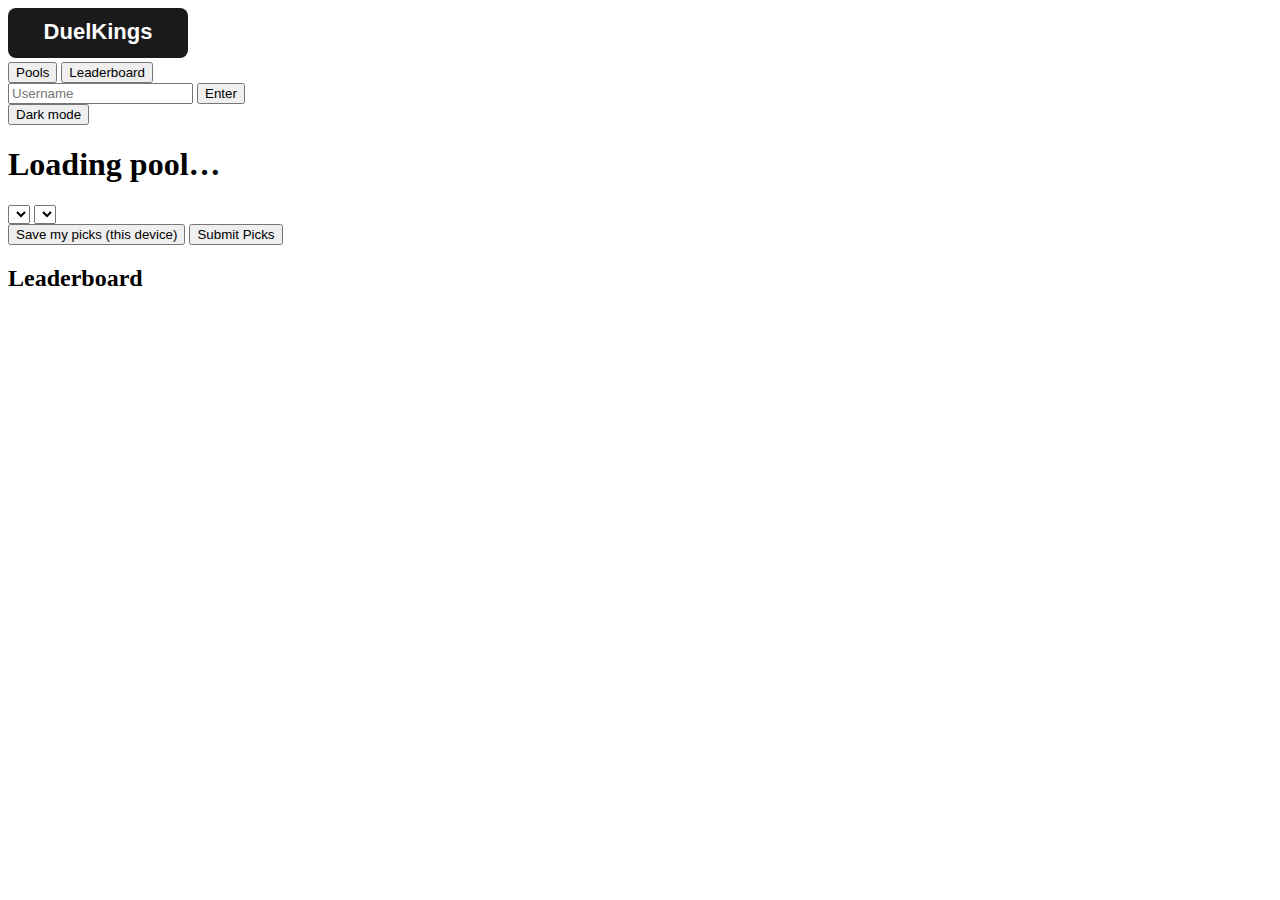
<file: index.html>
<!DOCTYPE html>
<html lang="en">
<head>
  <meta charset="UTF-8" />
  <title>DuelKings – Free-to-Play Pools</title>
  <meta name="viewport" content="width=device-width, initial-scale=1" />
  <link rel="stylesheet" href="style.css" />
</head>

<body>
  <!-- HEADER -->
  <header class="dk-header">
    <div class="dk-header-left">
      <div class="dk-logo">
        <img src="duelkings-logo.svg" />

      </div>

      <nav class="dk-nav">
        <button class="nav-tab active" data-view="pools">Pools</button>
        <button class="nav-tab" data-view="leaderboard">Leaderboard</button>
      </nav>
    </div>

    <div class="dk-header-right">
      <div id="login-inline" class="login-inline">
        <input id="login-username" type="text" placeholder="Username" />
        <button id="login-btn" class="primary-btn small">Enter</button>
      </div>
      <span id="current-user" class="current-user"></span>
      <button id="theme-toggle" class="dk-theme-toggle">Dark mode</button>
    </div>
  </header>

  <!-- MAIN -->
  <main class="dk-main">

    <!-- POOLS VIEW -->
    <section id="pools-view" class="view active">
      <div class="pool-header">
        <div class="pool-header-top">
          <h1 id="pool-title">Loading pool…</h1>

          <div class="pool-controls">
            <select id="sport-filter"></select>
            <select id="pool-select"></select>
          </div>
        </div>

        <div id="pool-meta" class="pool-meta"></div>
      </div>

      <div id="games-container" class="games-container">
        <!-- Matchup cards injected by script.js -->
      </div>

      <div class="picks-footer">
        <button id="save-picks-btn" class="primary-btn">Save my picks (this device)</button>
        <button id="submit-picks-btn" class="primary-btn">Submit Picks</button>
        <div id="save-status" class="save-status"></div>
        <div id="submit-output" class="save-status"></div>
      </div>
    </section>

    <!-- LEADERBOARD VIEW -->
    <section id="leaderboard-view" class="view">
      <h2>Leaderboard</h2>
      <div id="leaderboard-container" class="leaderboard-container">
        <!-- Leaderboard rows injected by script.js -->
      </div>
    </section>

  </main>

  <script src="script.js"></script>
</body>
</html>
</file>
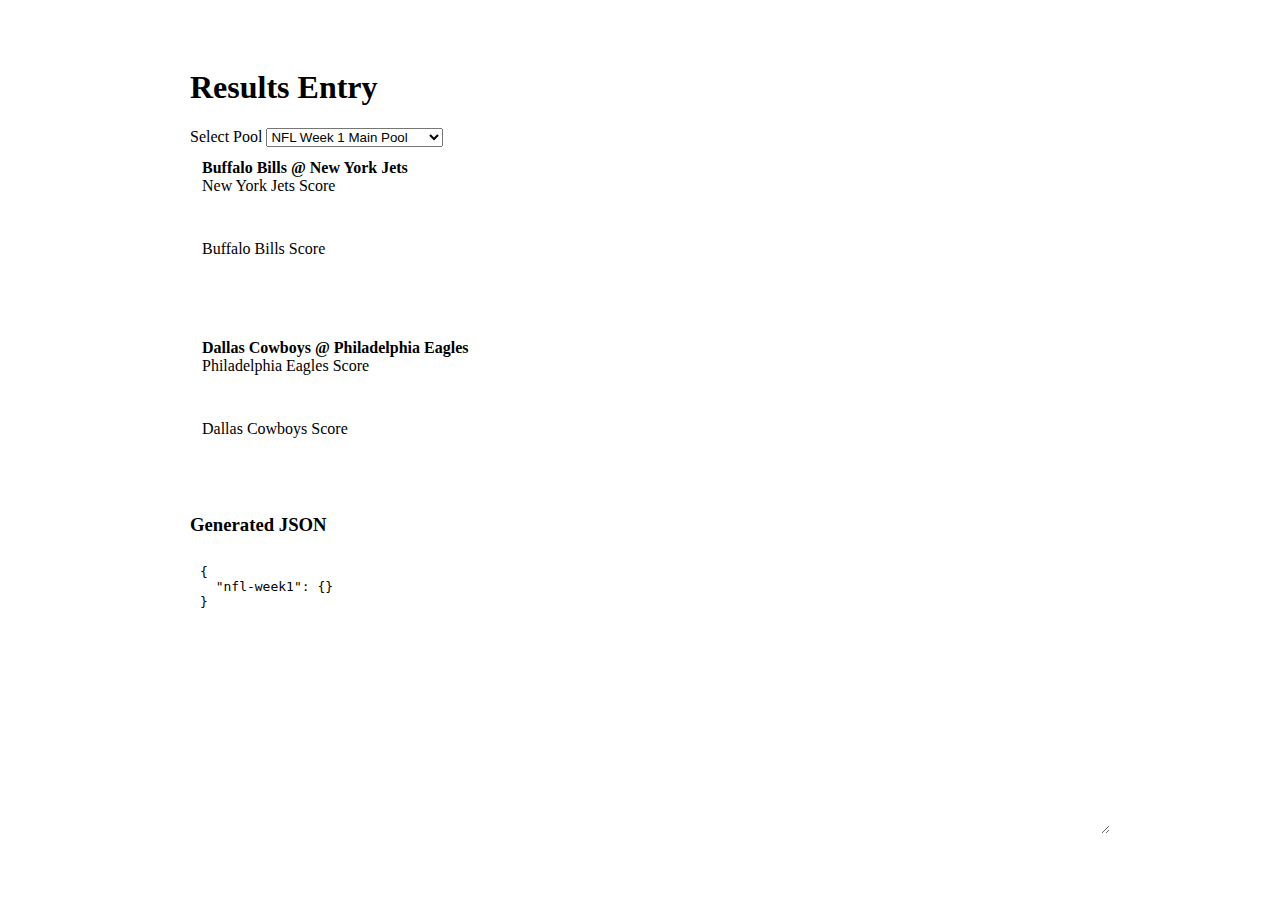
<file: admin/results-entry.html>
<!DOCTYPE html>
<html lang="en">
<head>
  <meta charset="UTF-8" />
  <title>DuelKings – Results Entry</title>
  <meta name="viewport" content="width=device-width, initial-scale=1" />
  <link rel="stylesheet" href="../style.css" />

  <style>
    body {
      background: var(--dk-bg);
      color: var(--dk-text-main);
      font-family: var(--dk-font);
      padding: 20px;
    }
    .admin-container {
      max-width: 900px;
      margin: 0 auto;
      background: var(--dk-surface);
      padding: 20px;
      border-radius: var(--dk-radius);
      border: 1px solid var(--dk-border);
    }
    .game-block {
      background: var(--dk-bg);
      border: 1px solid var(--dk-border);
      border-radius: 8px;
      padding: 12px;
      margin-bottom: 12px;
    }
    input {
      width: 100%;
      padding: 8px;
      margin-top: 4px;
      margin-bottom: 10px;
      border-radius: 6px;
      border: 1px solid var(--dk-border);
      background: var(--dk-surface);
      color: var(--dk-text-main);
    }
    textarea {
      width: 100%;
      height: 260px;
      font-family: monospace;
      font-size: 13px;
      padding: 10px;
      border-radius: 8px;
      border: 1px solid var(--dk-border);
      background: var(--dk-surface);
      color: var(--dk-text-main);
    }
  </style>
</head>

<body>
  <div class="admin-container">
    <h1>Results Entry</h1>

    <div class="admin-field">
      <label>Select Pool</label>
      <select id="pool-select"></select>
    </div>

    <div id="games-container"></div>

    <h3>Generated JSON</h3>
    <textarea id="output" readonly></textarea>
  </div>

  <script>
    const POOLS_URL = "../data/pools.json";

    let allPools = [];

    async function loadPools() {
      const res = await fetch(POOLS_URL);
      const data = await res.json();
      allPools = data.pools;
      setupPoolDropdown();
    }

    function setupPoolDropdown() {
      const select = document.getElementById("pool-select");
      allPools.forEach(pool => {
        const opt = document.createElement("option");
        opt.value = pool.id;
        opt.textContent = pool.label;
        select.appendChild(opt);
      });

      select.addEventListener("change", () => renderGames(select.value));
      renderGames(select.value);
    }

    function renderGames(poolId) {
      const pool = allPools.find(p => p.id === poolId);
      const container = document.getElementById("games-container");
      container.innerHTML = "";

      pool.games.forEach(game => {
        const div = document.createElement("div");
        div.className = "game-block";
        div.innerHTML = `
          <strong>${game.awayTeam} @ ${game.homeTeam}</strong>
          <div>
            <label>${game.homeTeam} Score</label>
            <input data-game="${game.id}" data-team="home" type="number" />
          </div>
          <div>
            <label>${game.awayTeam} Score</label>
            <input data-game="${game.id}" data-team="away" type="number" />
          </div>
        `;
        container.appendChild(div);
      });

      container.addEventListener("input", () => generateJSON(poolId));
      generateJSON(poolId);
    }

    function generateJSON(poolId) {
      const pool = allPools.find(p => p.id === poolId);
      const resultObj = {};

      pool.games.forEach(game => {
        const home = document.querySelector(`input[data-game="${game.id}"][data-team="home"]`).value;
        const away = document.querySelector(`input[data-game="${game.id}"][data-team="away"]`).value;

        if (home !== "" && away !== "") {
          resultObj[game.id] = {
            homeScore: Number(home),
            awayScore: Number(away)
          };
        }
      });

      document.getElementById("output").value =
        JSON.stringify({ [poolId]: resultObj }, null, 2);
    }

    loadPools();
  </script>
</body>
</html>
</file>
<file: style.css>
/* ===============================
   COMPACT ONE-LINE MATCHUP CARD
   =============================== */

.matchup-card.compact {
  padding: 4px 6px;
  background: var(--dk-surface);
  border: 1px solid var(--dk-border);
  border-radius: 4px;
  box-shadow: 0 1px 2px rgba(15, 23, 42, 0.12);
  max-width: 760px;
  width: 100%;
  margin: 0 auto 4px;
  opacity: 0;
  transform: translateY(3px);
  transition: opacity 0.2s ease, transform 0.2s ease;
}

.matchup-card.compact.loaded {
  opacity: 1;
  transform: translateY(0);
}

/* ===============================
   ONE-LINE GRID LAYOUT
   =============================== */

.matchup-row {
  display: grid;
  grid-template-columns: 150px 120px 140px 150px;
  align-items: center;
  column-gap: 6px;
  white-space: nowrap;
  padding: 2px 0;
  font-size: 13px;
}

/* ===============================
   TEAMS COLUMN
   =============================== */

.col-teams {
  display: flex;
  align-items: center;
  gap: 4px;
  font-weight: 700;
  font-size: 13px;
}

.team-logo {
  width: 16px;
  height: 16px;
  object-fit: contain;
  display: inline-block;
  vertical-align: middle;
}

/* ===============================
   ODDS COLUMNS
   =============================== */

.col-spread,
.col-ml,
.col-total {
  display: flex;
  align-items: center;
  gap: 4px;
  justify-content: center;
  white-space: nowrap;
}

.ml-label {
  font-size: 11px;
  opacity: 0.7;
  margin-right: 2px;
}

/* ===============================
   ODDS BUTTONS (TIGHT)
   =============================== */

.odds-btn {
  padding: 2px 6px;
  font-size: 12px;
  line-height: 1.1;
  border-radius: 4px;
  border: 1px solid var(--dk-border);
  background: var(--dk-surface);
  cursor: pointer;
  transition: background 0.15s ease, border-color 0.15s ease, color 0.15s ease;
  white-space: nowrap;
}

.odds-btn:hover:not(.locked) {
  background: rgba(255, 255, 255, 0.08);
}

.odds-btn.selected {
  background: #32d45a !important;
  border-color: #28b44d !important;
  color: #000 !important;
  font-weight: 600;
  box-shadow: 0 0 0 2px rgba(50, 212, 90, 0.35);
}

.odds-btn.missing {
  border-color: red !important;
  box-shadow: 0 0 0 2px rgba(255, 0, 0, 0.35);
}

.odds-btn.locked {
  opacity: 0.45;
  cursor: not-allowed;
}

/* ===============================
   RESPONSIVE TUNING
   =============================== */

@media (max-width: 700px) {
  .matchup-row {
    grid-template-columns: 130px 100px 120px 120px;
    column-gap: 4px;
    font-size: 12px;
  }

  .col-teams {
    font-size: 12px;
  }

  .team-logo {
    width: 14px;
    height: 14px;
  }

  .odds-btn {
    padding: 2px 5px;
    font-size: 11px;
  }
}

@media (max-width: 480px) {
  .matchup-row {
    grid-template-columns: 110px 90px 110px 110px;
    font-size: 11px;
  }

  .col-teams {
    font-size: 11px;
  }

  .team-logo {
    width: 12px;
    height: 12px;
  }

  .odds-btn {
    padding: 1px 4px;
    font-size: 10px;
  }
}
</file>
